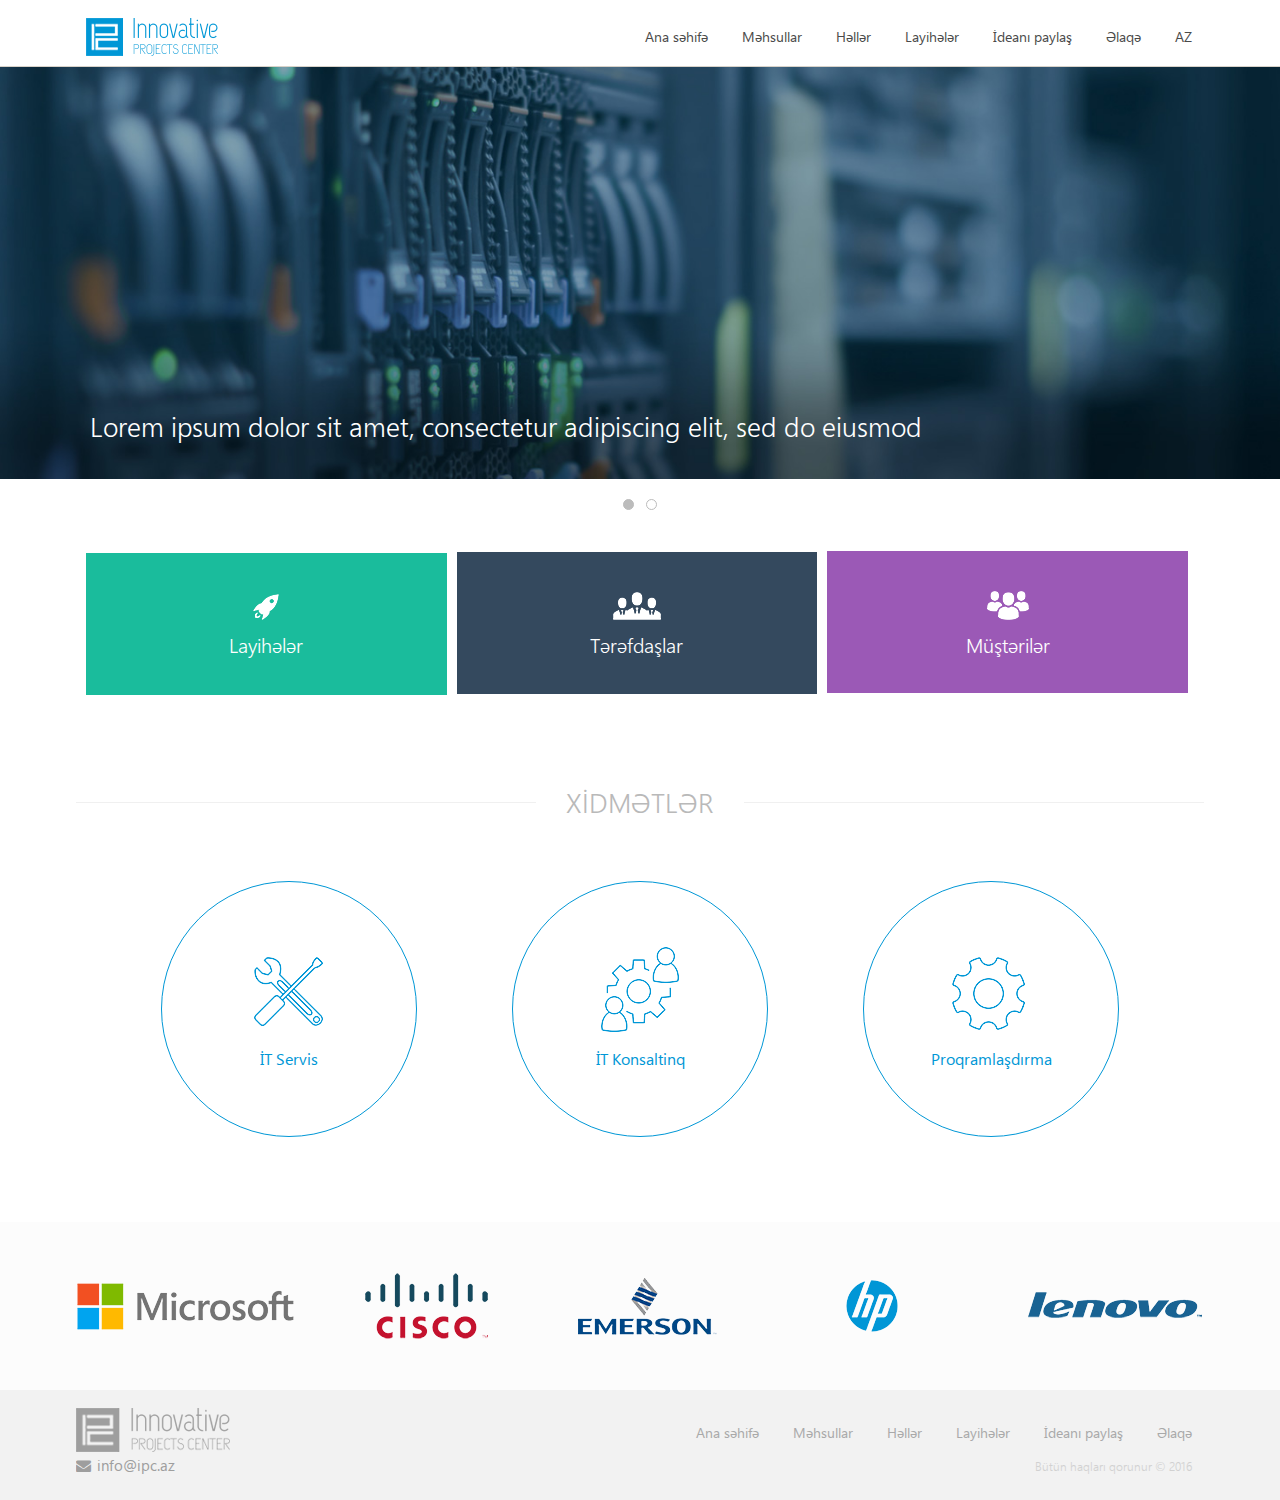
<file: index.html>
<!DOCTYPE html>
<html>
<head>
	<meta charset="utf-8">
	<meta name="viewport" content="width=device-width, initial-scale=1.0">
	<title>Ana səhifə</title>
	<link type="text/css" rel="stylesheet" href="css/fonts.css">
	<link type="text/css" rel="stylesheet" href="css/reset.css">
	<link type="text/css" rel="stylesheet" href="css/style.css">
	<link type="text/css" rel="stylesheet" href="css/responsive.css">
	<link type="text/css" rel="stylesheet" href="css/font-awesome.min.css">
	<link type="text/css" rel="stylesheet" href="css/flexslider.css">
	<link rel="shortcut icon" type="image/x-icon" href="favicon.ico">
</head>
<body>
	<header>
		<div class="center">
			<div class="header-logo">
				<a href="#"><img src="img/logo_head.png" alt=""></a>
			</div>
			<div class="fr">
				<span class="header-menu-mob">
					<button class="btn openmenu"></button>
				</span>
				<nav class="header-menu">
					<ul>
						<li class="active"><a href="#">Ana səhifə</a></li>
						<li><a href="ipc_mehsul.html">Məhsullar</a></li>
						<li><a href="#">Həllər</a></li>
						<li><a href="ipc_layihe.html">Layihələr</a></li>
						<li><a href="ipc_idea.html">İdeanı paylaş</a></li>
						<li><a href="#">Əlaqə</a></li>
						<li class="lang"><a href="#">AZ</a></li>
					</ul>
				</nav>
			</div>
		</div>
	</header>
	<section class="slider">
		<div class="flexslider">
			<ul class="slides">
				<li><img src="img/slide1.jpg" alt=""><p class="flex-caption">Lorem ipsum dolor sit amet, consectetur adipiscing elit, sed do eiusmod</p></li>
				<li><img src="img/slide2.jpg" alt=""><p class="flex-caption">Lorem ipsum dolor sit amet, consectetur adipiscing elit, sed do eiusmod</p></li>
			</ul>
		</div>
	</section>
	<section class="category">
		<div class="center">
			<ul>
				<li class="project"><a href="ipc_layihe.html"><span><img src="img/rocket.png" alt=""></span><p>Layihələr</p></a></li>
				<li class="collegue"><a href="ipc_teref.html"><span><img src="img/humans2.png" alt=""></span><p>Tərəfdaşlar</p></a></li>
				<li class="client"><a href="#"><span><img src="img/humans1.png" alt=""></span><p>Müştərilər</p></a></li>
			</ul>
		</div>
	</section>
	<section class="services">
		<div class="center">
			<div class="title">
				<h1>XİDMƏTLƏR</h1>
			</div>
			<ul class="circle-block">
				<li><a href="#"><span><i class="icons_bw one"></i></span><p>İT Servis</p></a></li>
				<li><a href="#"><span><i class="icons_bw two"></i></span><p>İT Konsaltinq</p></a></li>
				<li><a href="#"><span><i class="icons_bw three"></i></span><p>Proqramlaşdırma</p></a></li>
			</ul>
		</div>
	</section>
	<section class="partners_tf">
		<div class="center">
			<a href="ipc_teref.html"><img src="img/partners.png" alt="Partners"></a>
		</div>
	</section>
	<footer>
		<div class="center">
			<div class="footer-logo">
				<a href="#"><img src="img/logo_footer.png" alt=""></a>
			</div>
			<div class="fr">
				<nav class="footer-menu">
					<ul>
						<li class="active"><a href="#">Ana səhifə</a></li>
						<li><a href="ipc_mehsul.html">Məhsullar</a></li>
						<li><a href="#">Həllər</a></li>
						<li><a href="ipc_layihe.html">Layihələr</a></li>
						<li><a href="ipc_idea.html">İdeanı paylaş</a></li>
						<li><a href="#">Əlaqə</a></li>
					</ul>
				</nav>
			</div>
			<div class="footer-info">
				<div class="info-email"><i class="fa fa-envelope"></i>info@ipc.az</div>
				<div class="c2016">Bütün haqları qorunur © 2016</div>
			</div>
		</div>
	</footer>
	<script type="text/javascript" src="js/jquery-1.12.4.min.js"></script>
	<script type="text/javascript" src="js/jquery-migrate-1.2.1.min.js"></script>
	<script type="text/javascript" src="js/jquery.easing.1.3.js"></script>
	<script type="text/javascript" src="js/jquery.flexslider.js"></script>
	<script type="text/javascript" src="js/site.js"></script>
</body>
</html>
</file>
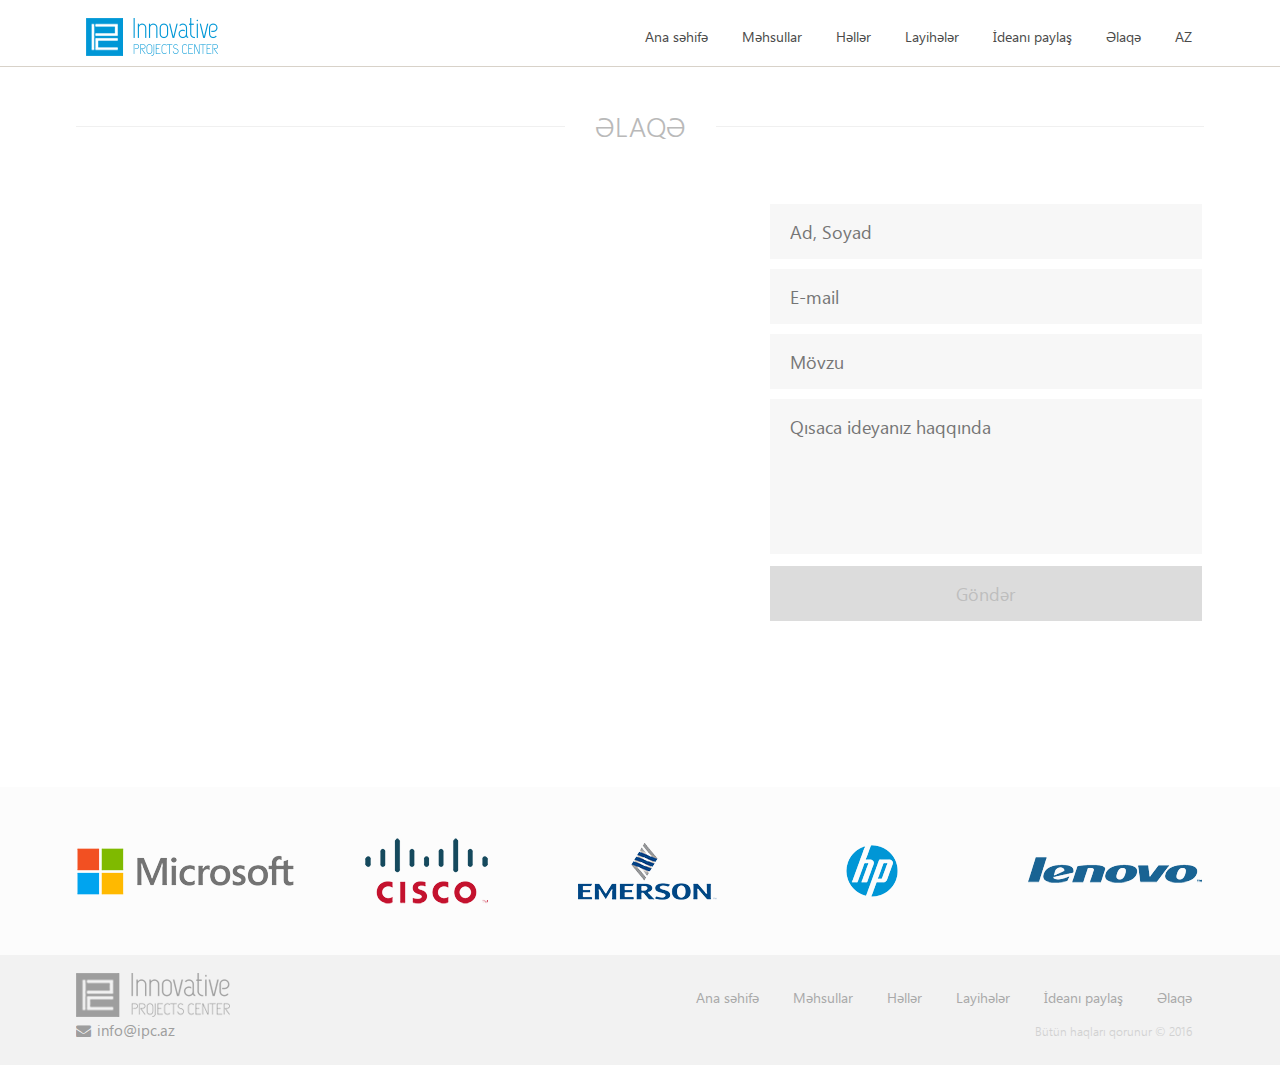
<file: ipc_idea.html>
<!DOCTYPE html>
<html>
<head>
	<meta charset="utf-8">
	<meta name="viewport" content="width=device-width, initial-scale=1.0">
	<title>İdeanı paylaş</title>
	<link type="text/css" rel="stylesheet" href="css/fonts.css">
	<link type="text/css" rel="stylesheet" href="css/reset.css">
	<link type="text/css" rel="stylesheet" href="css/style.css">
	<link type="text/css" rel="stylesheet" href="css/responsive.css">
	<link type="text/css" rel="stylesheet" href="css/font-awesome.min.css">
	<link type="text/css" rel="stylesheet" href="css/flexslider.css">
	<link rel="shortcut icon" type="image/x-icon" href="favicon.ico">
</head>
<body>
	<header>
		<div class="center">
			<div class="header-logo">
				<a href="index.html"><img src="img/logo_head.png" alt=""></a>
			</div>
			<div class="fr">
				<span class="header-menu-mob">
					<button class="btn openmenu"></button>
				</span>
				<nav class="header-menu">
					<ul>
						<li><a href="index.html">Ana səhifə</a></li>
						<li><a href="ipc_mehsul.html">Məhsullar</a></li>
						<li><a href="#">Həllər</a></li>
						<li><a href="ipc_layihe.html">Layihələr</a></li>
						<li class="active"><a href="#">İdeanı paylaş</a></li>
						<li><a href="#">Əlaqə</a></li>
						<li class="lang"><a href="#">AZ</a></li>
					</ul>
				</nav>
			</div>
		</div>
	</header>
	<section class="idea-form">
		<div class="center">
			<div class="title">
				<h1>ƏLAQƏ</h1>
			</div>
			<iframe src="https://www.google.com/maps/embed?pb=!1m18!1m12!1m3!1d2148.592580327192!2d49.825069124706204!3d40.39624917847065!2m3!1f0!2f0!3f0!3m2!1i1024!2i768!4f13.1!3m3!1m2!1s0x0%3A0x0!2zNDDCsDIzJzQ2LjciTiA0OcKwNDknMzUuNCJF!5e0!3m2!1sru!2sru!4v1465568054240" frameborder="0" style="border:0" allowfullscreen></iframe>
			<form action="action.php">
				<input type="text" name="fullname" placeholder="Ad, Soyad" required>
				<br><input type="email" name="email" placeholder="E-mail" required>
				<br><input type="text" name="theme" placeholder="Mövzu" required>
				<br><textarea name="ideacontent" id="" placeholder="Qısaca ideyanız haqqında" cols="21" rows="5" required></textarea>

				<br><input type="submit" name="enter" value="Göndər">
			</form>
		</div>
	</section>
	<section class="partners_tf">
		<div class="center">
			<a href="ipc_teref.html"><img src="img/partners.png" alt="Partners"></a>
		</div>
	</section>
	<footer>
		<div class="center">
			<div class="footer-logo">
				<a href="index.html"><img src="img/logo_footer.png" alt=""></a>
			</div>
			<div class="fr">
				<nav class="footer-menu">
					<ul>
						<li><a href="index.html">Ana səhifə</a></li>
						<li><a href="ipc_mehsul.html">Məhsullar</a></li>
						<li><a href="#">Həllər</a></li>
						<li><a href="ipc_layihe.html">Layihələr</a></li>
						<li class="active"><a href="#">İdeanı paylaş</a></li>
						<li><a href="#">Əlaqə</a></li>
					</ul>
				</nav>
			</div>
			<div class="footer-info">
				<div class="info-email"><i class="fa fa-envelope"></i>info@ipc.az</div>
				<div class="c2016">Bütün haqları qorunur © 2016</div>
			</div>
		</div>
	</footer>
	<script type="text/javascript" src="js/jquery-1.12.4.min.js"></script>
	<script type="text/javascript" src="js/jquery-migrate-1.2.1.min.js"></script>
	<script type="text/javascript" src="js/jquery.easing.1.3.js"></script>
	<script type="text/javascript" src="js/jquery.flexslider.js"></script>
	<script type="text/javascript" src="js/site.js"></script>
</body>
</html>
</file>
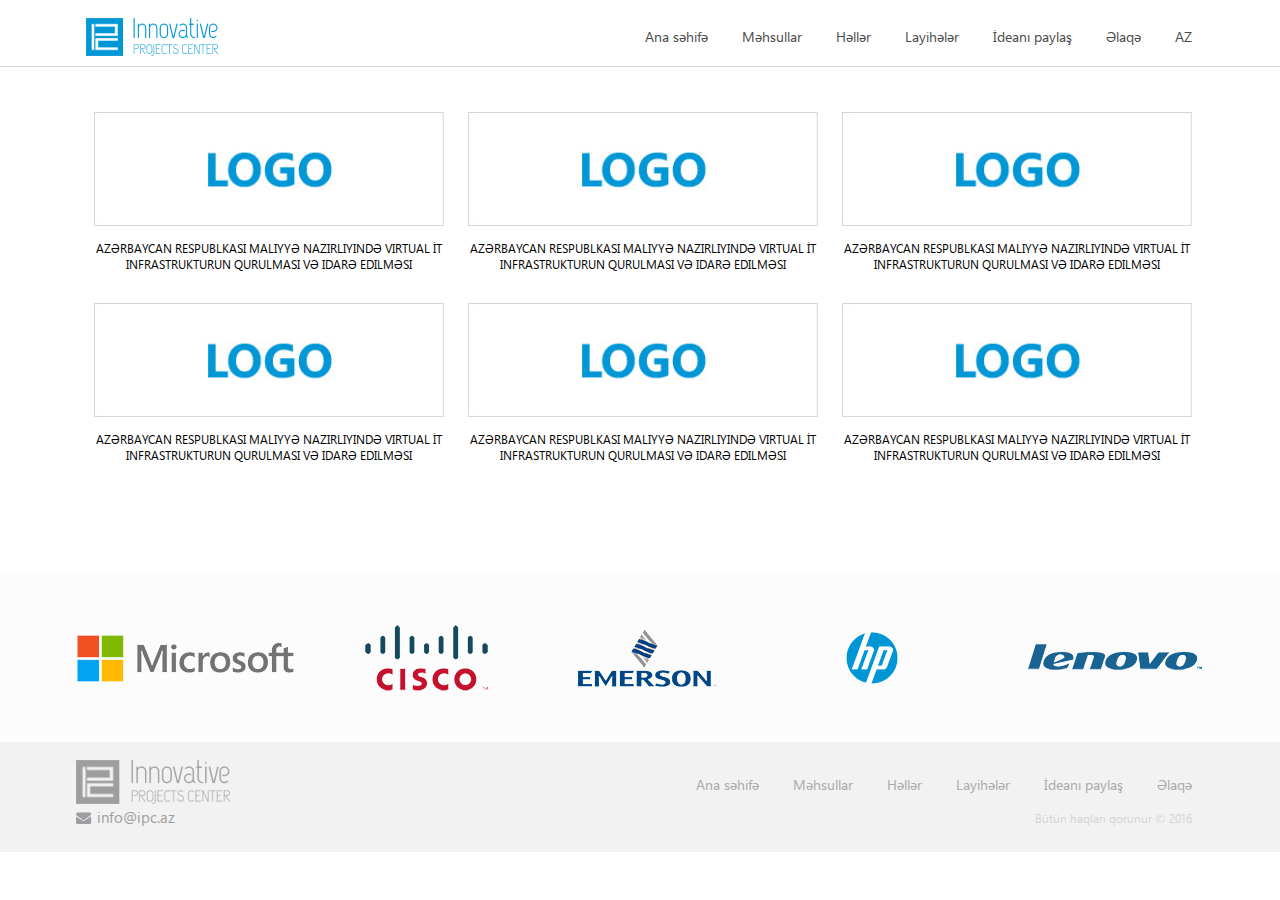
<file: ipc_layihe.html>
<!DOCTYPE html>
<html>
<head>
	<meta charset="utf-8">
	<meta name="viewport" content="width=device-width, initial-scale=1.0">
	<title>Layihələr</title>
	<link type="text/css" rel="stylesheet" href="css/fonts.css">
	<link type="text/css" rel="stylesheet" href="css/reset.css">
	<link type="text/css" rel="stylesheet" href="css/style.css">
	<link type="text/css" rel="stylesheet" href="css/responsive.css">
	<link type="text/css" rel="stylesheet" href="css/font-awesome.min.css">
	<link type="text/css" rel="stylesheet" href="css/flexslider.css">
	<link rel="shortcut icon" type="image/x-icon" href="favicon.ico">
</head>
<body>
	<header>
		<div class="center">
			<div class="header-logo">
				<a href="index.html"><img src="img/logo_head.png" alt=""></a>
			</div>
			<div class="fr">
				<span class="header-menu-mob">
					<button class="btn openmenu"></button>
				</span>
				<nav class="header-menu">
					<ul>
						<li><a href="index.html">Ana səhifə</a></li>
						<li><a href="ipc_mehsul.html">Məhsullar</a></li>
						<li><a href="#">Həllər</a></li>
						<li class="active"><a href="#">Layihələr</a></li>
						<li><a href="ipc_idea.html">İdeanı paylaş</a></li>
						<li><a href="#">Əlaqə</a></li>
						<li class="lang"><a href="#">AZ</a></li>
					</ul>
				</nav>
			</div>
		</div>
	</header>
	<section class="projects">
		<div class="center">
			<ul>
				<li>
					<figure><a href="#"><img src="img/delete/logo_bg.jpg" alt=""></a></figure>
					<h2>AZƏRBAYCAN RESPUBLKASI MALIYYƏ NAZIRLIYINDƏ VIRTUAL İT INFRASTRUKTURUN QURULMASI VƏ IDARƏ EDILMƏSI</h2>
				</li>
				<li>
					<figure><a href="#"><img src="img/delete/logo_bg.jpg" alt=""></a></figure>
					<h2>AZƏRBAYCAN RESPUBLKASI MALIYYƏ NAZIRLIYINDƏ VIRTUAL İT INFRASTRUKTURUN QURULMASI VƏ IDARƏ EDILMƏSI</h2>
				</li>
				<li>
					<figure><a href="#"><img src="img/delete/logo_bg.jpg" alt=""></a></figure>
					<h2>AZƏRBAYCAN RESPUBLKASI MALIYYƏ NAZIRLIYINDƏ VIRTUAL İT INFRASTRUKTURUN QURULMASI VƏ IDARƏ EDILMƏSI</h2>
				</li>
				<li>
					<figure><a href="#"><img src="img/delete/logo_bg.jpg" alt=""></a></figure>
					<h2>AZƏRBAYCAN RESPUBLKASI MALIYYƏ NAZIRLIYINDƏ VIRTUAL İT INFRASTRUKTURUN QURULMASI VƏ IDARƏ EDILMƏSI</h2>
				</li>
				<li>
					<figure><a href="#"><img src="img/delete/logo_bg.jpg" alt=""></a></figure>
					<h2>AZƏRBAYCAN RESPUBLKASI MALIYYƏ NAZIRLIYINDƏ VIRTUAL İT INFRASTRUKTURUN QURULMASI VƏ IDARƏ EDILMƏSI</h2>
				</li>
				<li>
					<figure><a href="#"><img src="img/delete/logo_bg.jpg" alt=""></a></figure>
					<h2>AZƏRBAYCAN RESPUBLKASI MALIYYƏ NAZIRLIYINDƏ VIRTUAL İT INFRASTRUKTURUN QURULMASI VƏ IDARƏ EDILMƏSI</h2>
				</li>
			</ul>
		</div>
	</section>
	<section class="partners_tf">
		<div class="center">
			<a href="ipc_teref.html"><img src="img/partners.png" alt="Partners"></a>
		</div>
	</section>
	<footer>
		<div class="center">
			<div class="footer-logo">
				<a href="index.html"><img src="img/logo_footer.png" alt=""></a>
			</div>
			<div class="fr">
				<nav class="footer-menu">
					<ul>
						<li><a href="index.html">Ana səhifə</a></li>
						<li><a href="ipc_mehsul.html">Məhsullar</a></li>
						<li><a href="#">Həllər</a></li>
						<li class="active"><a href="#">Layihələr</a></li>
						<li><a href="ipc_idea.html">İdeanı paylaş</a></li>
						<li><a href="#">Əlaqə</a></li>
					</ul>
				</nav>
			</div>
			<div class="footer-info">
				<div class="info-email"><i class="fa fa-envelope"></i>info@ipc.az</div>
				<div class="c2016">Bütün haqları qorunur © 2016</div>
			</div>
		</div>
	</footer>
	<script type="text/javascript" src="js/jquery-1.12.4.min.js"></script>
	<script type="text/javascript" src="js/jquery-migrate-1.2.1.min.js"></script>
	<script type="text/javascript" src="js/jquery.easing.1.3.js"></script>
	<script type="text/javascript" src="js/jquery.flexslider.js"></script>
	<script type="text/javascript" src="js/site.js"></script>
</body>
</html>
</file>
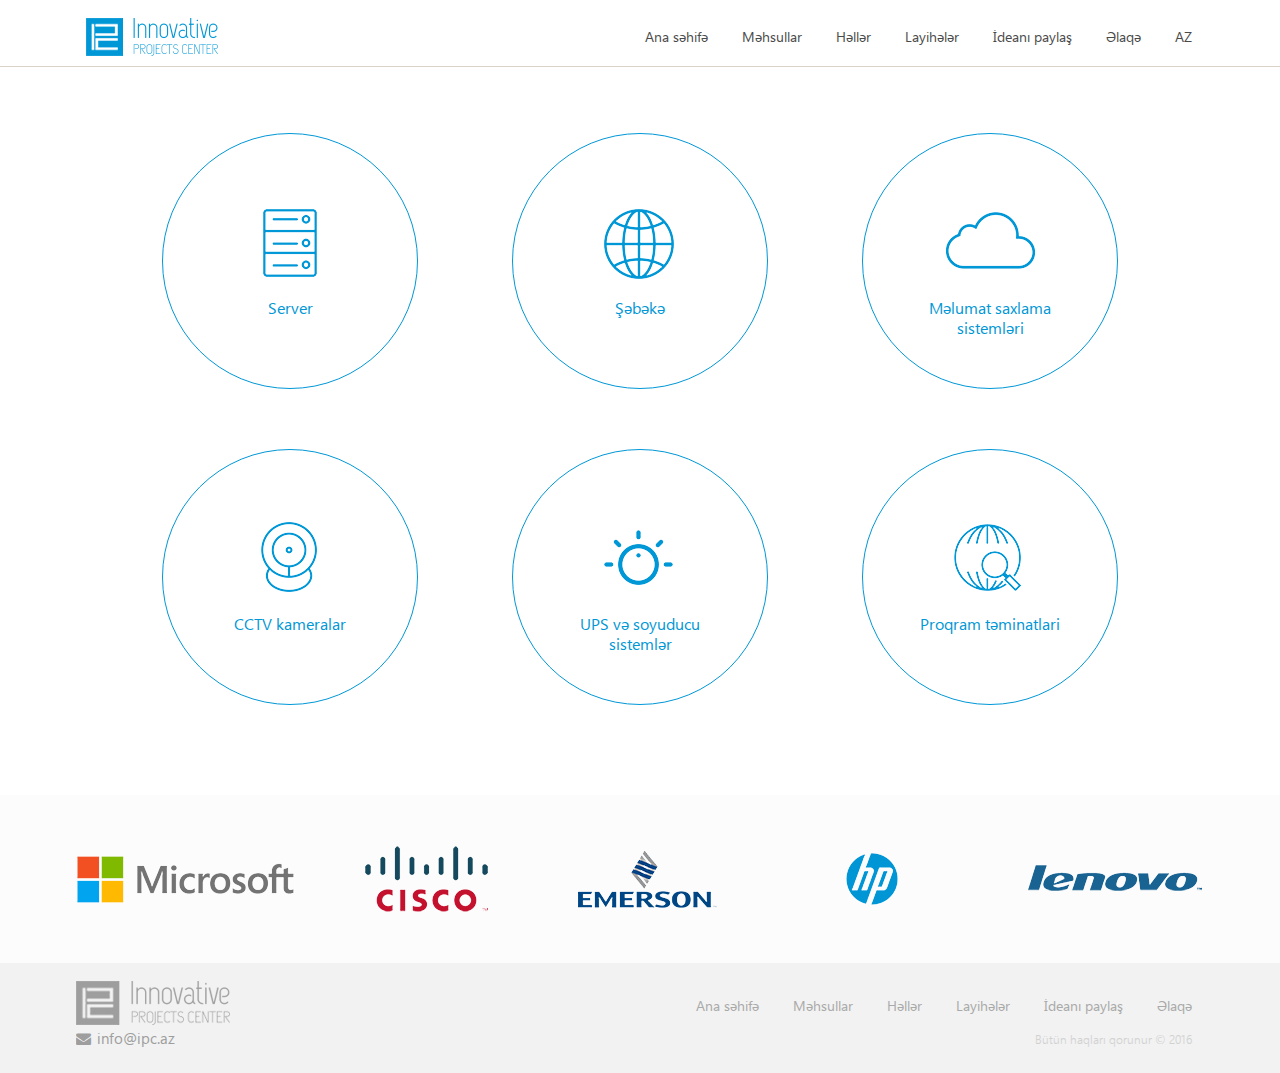
<file: ipc_mehsul.html>
<!DOCTYPE html>
<html>
<head>
	<meta charset="utf-8">
	<meta name="viewport" content="width=device-width, initial-scale=1.0">
	<title>Məhsullar</title>
	<link type="text/css" rel="stylesheet" href="css/fonts.css">
	<link type="text/css" rel="stylesheet" href="css/reset.css">
	<link type="text/css" rel="stylesheet" href="css/style.css">
	<link type="text/css" rel="stylesheet" href="css/responsive.css">
	<link type="text/css" rel="stylesheet" href="css/font-awesome.min.css">
	<link type="text/css" rel="stylesheet" href="css/flexslider.css">
	<link rel="shortcut icon" type="image/x-icon" href="favicon.ico">
</head>
<body>
	<header>
		<div class="center">
			<div class="header-logo">
				<a href="index.html"><img src="img/logo_head.png" alt=""></a>
			</div>
			<div class="fr">
				<span class="header-menu-mob">
					<button class="btn openmenu"></button>
				</span>
				<nav class="header-menu">
					<ul>
						<li><a href="index.html">Ana səhifə</a></li>
						<li class="active"><a href="#">Məhsullar</a></li>
						<li><a href="#">Həllər</a></li>
						<li><a href="ipc_layihe.html">Layihələr</a></li>
						<li><a href="ipc_idea.html">İdeanı paylaş</a></li>
						<li><a href="#">Əlaqə</a></li>
						<li class="lang"><a href="#">AZ</a></li>
					</ul>
				</nav>
			</div>
		</div>
	</header>
	<section class="products">
		<div class="center">
			<ul class="circle-block">
				<li><a href="ipc_server.html"><span><i class="icons_bw four"></i></span><p>Server</p></a></li>
				<li><a href="#"><span><i class="icons_bw five"></i></span><p>Şəbəkə</p></a></li>
				<li><a href="#"><span><i class="icons_bw six"></i></span><p>Məlumat saxlama <br>sistemləri</p></a></li>
				<li><a href="#"><span><i class="icons_bw seven"></i></span><p>CCTV kameralar</p></a></li>
				<li><a href="#"><span><i class="icons_bw eight"></i></span><p>UPS və soyuducu <br>sistemlər</p></a></li>
				<li><a href="#"><span><i class="icons_bw nine"></i></span><p>Proqram təminatlari</p></a></li>
			</ul>
		</div>
	</section>
	<section class="partners_tf">
		<div class="center">
			<a href="ipc_teref.html"><img src="img/partners.png" alt="Partners"></a>
		</div>
	</section>
	<footer>
		<div class="center">
			<div class="footer-logo">
				<a href="index.html"><img src="img/logo_footer.png" alt=""></a>
			</div>
			<div class="fr">
				<nav class="footer-menu">
					<ul>
						<li><a href="index.html">Ana səhifə</a></li>
						<li class="active"><a href="#">Məhsullar</a></li>
						<li><a href="#">Həllər</a></li>
						<li><a href="ipc_layihe.html">Layihələr</a></li>
						<li><a href="ipc_idea.html">İdeanı paylaş</a></li>
						<li><a href="#">Əlaqə</a></li>
					</ul>
				</nav>
			</div>
			<div class="footer-info">
				<div class="info-email"><i class="fa fa-envelope"></i>info@ipc.az</div>
				<div class="c2016">Bütün haqları qorunur © 2016</div>
			</div>
		</div>
	</footer>
	<script type="text/javascript" src="js/jquery-1.12.4.min.js"></script>
	<script type="text/javascript" src="js/jquery-migrate-1.2.1.min.js"></script>
	<script type="text/javascript" src="js/jquery.easing.1.3.js"></script>
	<script type="text/javascript" src="js/jquery.flexslider.js"></script>
	<script type="text/javascript" src="js/site.js"></script>
</body>
</html>
</file>
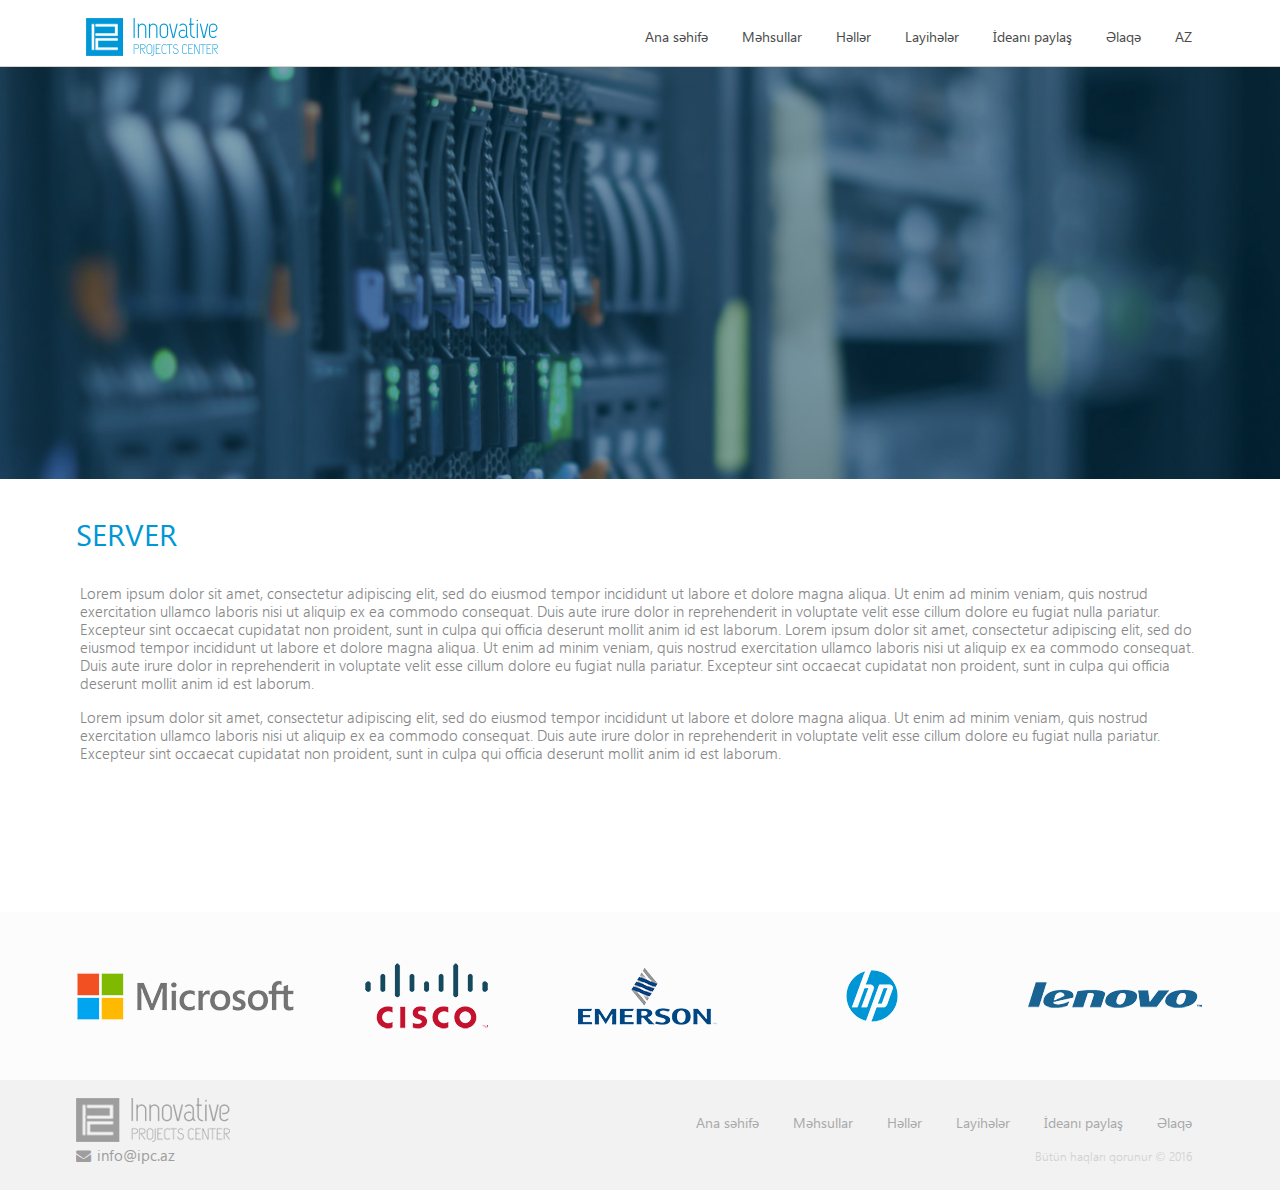
<file: ipc_server.html>
<!DOCTYPE html>
<html>
<head>
	<meta charset="utf-8">
	<meta name="viewport" content="width=device-width, initial-scale=1.0">
	<title>Server</title>
	<link type="text/css" rel="stylesheet" href="css/fonts.css">
	<link type="text/css" rel="stylesheet" href="css/reset.css">
	<link type="text/css" rel="stylesheet" href="css/style.css">
	<link type="text/css" rel="stylesheet" href="css/responsive.css">
	<link type="text/css" rel="stylesheet" href="css/font-awesome.min.css">
	<link type="text/css" rel="stylesheet" href="css/flexslider.css">
	<link rel="shortcut icon" type="image/x-icon" href="favicon.ico">
</head>
<body>
	<header>
		<div class="center">
			<div class="header-logo">
				<a href="index.html"><img src="img/logo_head.png" alt=""></a>
			</div>
			<div class="fr">
				<span class="header-menu-mob">
					<button class="btn openmenu"></button>
				</span>
				<nav class="header-menu">
					<ul>
						<li><a href="index.html">Ana səhifə</a></li>
						<li><a href="ipc_mehsul.html">Məhsullar</a></li>
						<li><a href="#">Həllər</a></li>
						<li><a href="ipc_layihe.html">Layihələr</a></li>
						<li><a href="ipc_idea.html">İdeanı paylaş</a></li>
						<li><a href="#">Əlaqə</a></li>
						<li class="lang"><a href="#">AZ</a></li>
					</ul>
				</nav>
			</div>
		</div>
	</header>
	<section class="wallpaper">
		<img src="img/wp1.jpg" alt="Wallpaper">
	</section>
	<section class="server">
		<div class="center">
			<h1>Server</h1>
			<p>
				Lorem ipsum dolor sit amet, consectetur adipiscing elit, sed do eiusmod tempor incididunt ut labore et dolore magna aliqua. Ut enim ad minim veniam, quis nostrud exercitation ullamco laboris nisi ut aliquip ex ea commodo consequat. Duis aute irure dolor in reprehenderit in voluptate velit esse cillum dolore eu fugiat nulla pariatur. Excepteur sint occaecat cupidatat non proident, sunt in culpa qui officia deserunt mollit anim id est laborum. Lorem ipsum dolor sit amet, consectetur adipiscing elit, sed do eiusmod tempor incididunt ut labore et dolore magna aliqua. Ut enim ad minim veniam, quis nostrud exercitation ullamco laboris nisi ut aliquip ex ea commodo consequat. Duis aute irure dolor in reprehenderit in voluptate velit esse cillum dolore eu fugiat nulla pariatur. Excepteur sint occaecat cupidatat non proident, sunt in culpa qui officia deserunt mollit anim id est laborum.
				</p>
				<br>
				<p>
				Lorem ipsum dolor sit amet, consectetur adipiscing elit, sed do eiusmod tempor incididunt ut labore et dolore magna aliqua. Ut enim ad minim veniam, quis nostrud exercitation ullamco laboris nisi ut aliquip ex ea commodo consequat. Duis aute irure dolor in reprehenderit in voluptate velit esse cillum dolore eu fugiat nulla pariatur. Excepteur sint occaecat cupidatat non proident, sunt in culpa qui officia deserunt mollit anim id est laborum.
			</p>
		</div>
	</section>
	<section class="partners_tf">
		<div class="center">
			<a href="ipc_teref.html"><img src="img/partners.png" alt="Partners"></a>
		</div>
	</section>
	<footer>
		<div class="center">
			<div class="footer-logo">
				<a href="index.html"><img src="img/logo_footer.png" alt=""></a>
			</div>
			<div class="fr">
				<nav class="footer-menu">
					<ul>
						<li><a href="index.html">Ana səhifə</a></li>
						<li><a href="ipc_mehsul.html">Məhsullar</a></li>
						<li><a href="#">Həllər</a></li>
						<li><a href="ipc_layihe.html">Layihələr</a></li>
						<li><a href="ipc_idea.html">İdeanı paylaş</a></li>
						<li><a href="#">Əlaqə</a></li>
					</ul>
				</nav>
			</div>
			<div class="footer-info">
				<div class="info-email"><i class="fa fa-envelope"></i>info@ipc.az</div>
				<div class="c2016">Bütün haqları qorunur © 2016</div>
			</div>
		</div>
	</footer>
	<script type="text/javascript" src="js/jquery-1.12.4.min.js"></script>
	<script type="text/javascript" src="js/jquery-migrate-1.2.1.min.js"></script>
	<script type="text/javascript" src="js/jquery.easing.1.3.js"></script>
	<script type="text/javascript" src="js/jquery.flexslider.js"></script>
	<script type="text/javascript" src="js/site.js"></script>
</body>
</html>
</file>
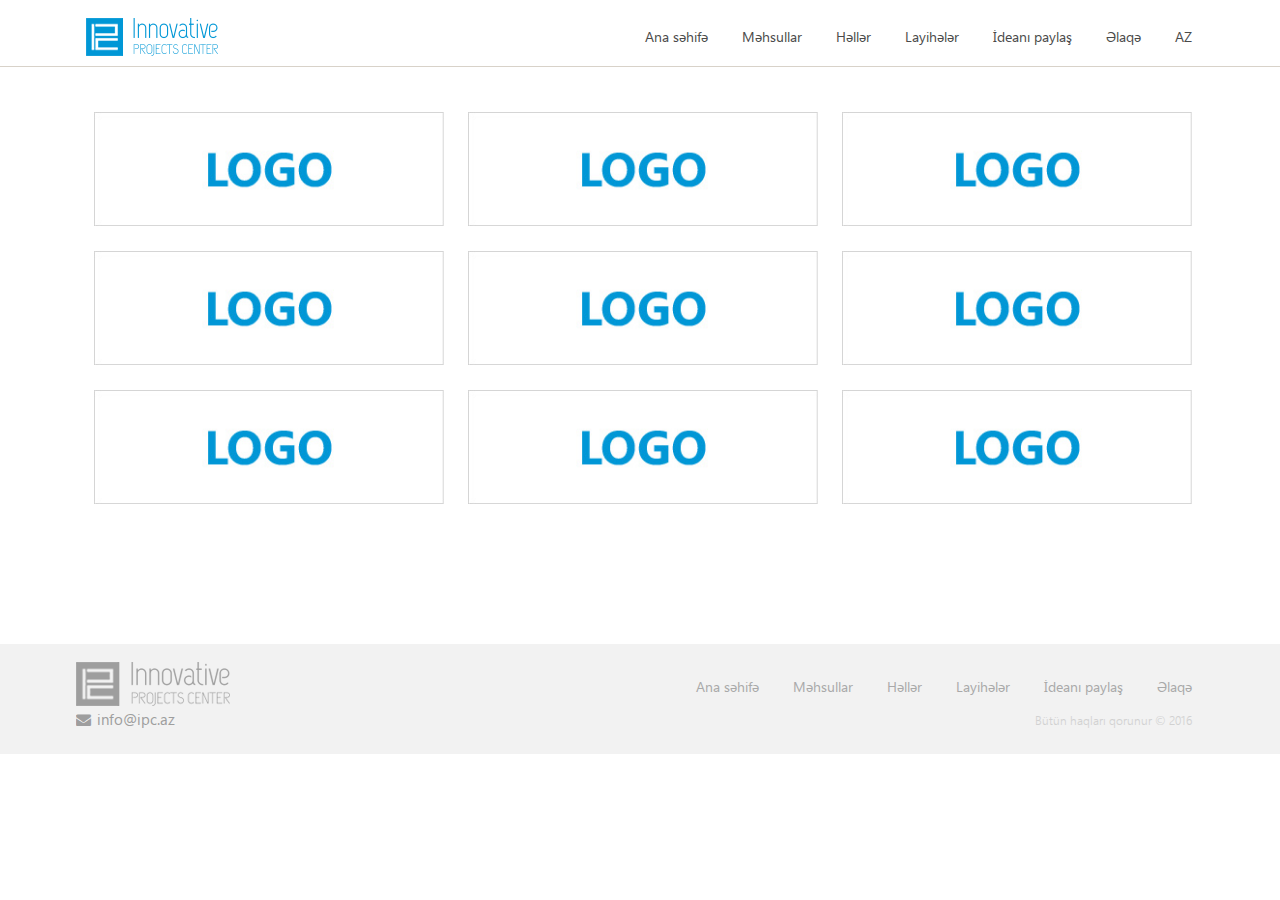
<file: ipc_teref.html>
<!DOCTYPE html>
<html>
<head>
	<meta charset="utf-8">
	<meta name="viewport" content="width=device-width, initial-scale=1.0">
	<title>Tərəfdaslar</title>
	<link type="text/css" rel="stylesheet" href="css/fonts.css">
	<link type="text/css" rel="stylesheet" href="css/reset.css">
	<link type="text/css" rel="stylesheet" href="css/style.css">
	<link type="text/css" rel="stylesheet" href="css/responsive.css">
	<link type="text/css" rel="stylesheet" href="css/font-awesome.min.css">
	<link type="text/css" rel="stylesheet" href="css/flexslider.css">
	<link rel="shortcut icon" type="image/x-icon" href="favicon.ico">
</head>
<body>
	<header>
		<div class="center">
			<div class="header-logo">
				<a href="index.html"><img src="img/logo_head.png" alt=""></a>
			</div>
			<div class="fr">
				<span class="header-menu-mob">
					<button class="btn openmenu"></button>
				</span>
				<nav class="header-menu">
					<ul>
						<li><a href="index.html">Ana səhifə</a></li>
						<li><a href="ipc_mehsul.html">Məhsullar</a></li>
						<li><a href="#">Həllər</a></li>
						<li><a href="ipc_layihe.html">Layihələr</a></li>
						<li><a href="ipc_idea.html">İdeanı paylaş</a></li>
						<li><a href="#">Əlaqə</a></li>
						<li class="lang"><a href="#">AZ</a></li>
					</ul>
				</nav>
			</div>
		</div>
	</header>
	<section class="partners">
		<div class="center">
			<ul>
				<li>
					<figure><a href="#"><img src="img/delete/logo_bg.jpg" alt=""></a></figure>
				</li>
				<li>
					<figure><a href="#"><img src="img/delete/logo_bg.jpg" alt=""></a></figure>
				</li>
				<li>
					<figure><a href="#"><img src="img/delete/logo_bg.jpg" alt=""></a></figure>
				</li>
				<li>
					<figure><a href="#"><img src="img/delete/logo_bg.jpg" alt=""></a></figure>
				</li>
				<li>
					<figure><a href="#"><img src="img/delete/logo_bg.jpg" alt=""></a></figure>
				</li>
				<li>
					<figure><a href="#"><img src="img/delete/logo_bg.jpg" alt=""></a></figure>
				</li>
				<li>
					<figure><a href="#"><img src="img/delete/logo_bg.jpg" alt=""></a></figure>
				</li>
				<li>
					<figure><a href="#"><img src="img/delete/logo_bg.jpg" alt=""></a></figure>
				</li>
				<li>
					<figure><a href="#"><img src="img/delete/logo_bg.jpg" alt=""></a></figure>
				</li>
			</ul>
		</div>
	</section>
	<footer>
		<div class="center">
			<div class="footer-logo">
				<a href="index.html"><img src="img/logo_footer.png" alt=""></a>
			</div>
			<div class="fr">
				<nav class="footer-menu">
					<ul>
						<li><a href="index.html">Ana səhifə</a></li>
						<li><a href="ipc_mehsul.html">Məhsullar</a></li>
						<li><a href="#">Həllər</a></li>
						<li><a href="ipc_layihe.html">Layihələr</a></li>
						<li><a href="ipc_idea.html">İdeanı paylaş</a></li>
						<li><a href="#">Əlaqə</a></li>
					</ul>
				</nav>
			</div>
			<div class="footer-info">
				<div class="info-email"><i class="fa fa-envelope"></i>info@ipc.az</div>
				<div class="c2016">Bütün haqları qorunur © 2016</div>
			</div>
		</div>
	</footer>
	<script type="text/javascript" src="js/jquery-1.12.4.min.js"></script>
	<script type="text/javascript" src="js/jquery-migrate-1.2.1.min.js"></script>
	<script type="text/javascript" src="js/jquery.easing.1.3.js"></script>
	<script type="text/javascript" src="js/jquery.flexslider.js"></script>
	<script type="text/javascript" src="js/site.js"></script>
</body>
</html>
</file>
<file: css/fonts.css>
/* font-family: "SegoeUIRegular"; */
@font-face {
	font-family: "SegoeUIRegular";
	src: url("../fonts/segoeui.ttf");
}
@font-face {
	font-family: "SegoeUIBold";
	src: url("../fonts/segoeuib.ttf");
}
@font-face {
	font-family: "SegoeUILight";
	src: url("../fonts/segoeuil.ttf");
}
</file>
<file: css/style.css>
body {
	font-family: "SegoeUIRegular";
}
header {
	float: left;
	position: relative;
	width: 100%;
	height: 67px;
	z-index: 999;
	border-bottom: 1px solid #d8d2c9;
	background: #fff;
}
.header-logo {
	float: left;
	margin-left: 10px;
	margin-top: 18px;
}
.header-menu {
	display: block;
	font-size: 14px;
	float: right;
	margin-top: 30px;
}
.header-menu li {
	float: left;
	margin-left: 22px;
	margin-right: 12px;
	padding-bottom: 22px;
}
.header-menu ul li a {
	float: left;
	color: #4a4a4a;
	border-bottom: 1px solid transparent;
	transition: border-bottom 0.3s ease;
	-moz-transition: border-bottom 0.3s ease;
	-webkit-transition: border-bottom 0.3s ease;

}
.header-menu  ul  li  a:hover {
	border-bottom: 1px solid #777777;
}
 .header-menu-mob {
	display: none;
	float: right;
	height: 67px;
	width: 52px;
}
.header-menu-mob .btn {
	display: inline-block;
	border: none;
	background-color: transparent;
	margin-top: 20px;
}
 .header-menu-mob .btn {
	width: 40px;
	height: 31px;
	background: url(../img/menu_icons.png) no-repeat;
	transition: none;
}
.header-menu-mob .btn.openmenu {
	background-position: 0 0;
}
.header-menu-mob .btn.closemenu {
	background-position: 0 -31px;
}
/**************** FlexSlider *********************/
.slider {
	overflow: hidden;
	position: relative;
	margin: 0 auto;
}
.slider .flexslider {
	margin-bottom: 40px;
}
.flexslider .flex-caption {
	font-family: "SegoeUILight";
	color: #ffffff;
	font-size: 27px;
	text-align: center;
	bottom: 40px;
	left: 90px;
	padding-right: 50px;
	display: block;
	position: absolute;
}
.flexslider .flex-control-nav {
	position: relative;
	bottom: -20px;
}
.flex-control-paging li a {
	-webkit-box-shadow: none!important;
	box-shadow: none!important;
	background-color: #fff!important;
	border: 1px solid #bcbcbc;
}
.flex-control-paging li a.flex-active {
	background-color: #bcbcbc!important;
}
.flex-direction-nav li a.flex-prev {
	left: 0;
	cursor:url(../img/arrow-left.png), auto;
}
.flex-direction-nav li a.flex-next {
	right: 0;
	cursor:url(../img/arrow-right.png), auto;
}
.flex-direction-nav li a {
	display: block;
	width: 50%;
	height: 100%;
	position: absolute;
	top: 0;
	text-indent: -99999px;
}
.flex-direction-nav {
	position: absolute;
	top: -20px; 
	width: 100%; 
	height: 100%;
}
/**************** Category *********************/
.category {
	position: relative;
	text-align: center;
	margin-top: 15px;
}
.category ul{
	list-style: none;
}
.category li {
	display: inline-block;
	margin-right: 6px;
	margin-bottom: 8px;
	max-width: 366px;
	min-width: 183px;
	width: 32%;
	height: 142px;
}
.category li a {
	font-family: "SegoeUILight";
	font-size: 20px;
	color: #fff;
	text-decoration: none;
	display: block;
	width: 100%;
	height: 100%;
}
.category li a span {
	display: block;
	position: relative;
	top: 28%;
}
.category li a p {
	display: block;
	margin-top: 14px;
	width: 100%;
	position: relative;
	top: 28%;
}
.category .project {
	background-color: #1abc9c;
}
.category .project:hover {
	background-color: #1ed6b1;
}
.category .project:active {
	background-color: #17a387;
}
.category .collegue {
	background-color: #34495e;
}
.category .collegue:hover {
	background-color: #425d78;
}
.category .collegue:active {
	background-color: #263545;
}
.category .client {
	background-color: #9b59b6;
}
.category .client:hover {
	background-color: #b165cf;
}
.category .client:active {
	background-color: #854c9c;
}
/**************** Services *********************/
.services {
	margin: 85px 0;
	overflow: hidden;
}
.services .title {
	position: relative;
	z-index: 50;
	text-align: center;
	width: 100%;
}
.services .title h1 {
	display: inline-block;
	font-family: "SegoeUILight";
	font-size: 27px;
	font-weight: normal;
	color: #b9b9b9;
	background-color: #fff;
	padding: 0 30px;
}
.services .title::after{
	content: "";
	display: block;
	width: 100%;
	height: 1px;
	background-color: #f0f0f0;
	position: absolute;
	top: 14px;
	left: 0;
	z-index: -50;
}
.services .circle-block {
	float: left;
	width: 100%;
	margin-top: 66px;
	text-align: center;
	padding: 0 5px;
}
.services .circle-block li {
	display: inline-block;
	position: relative;
	margin-right: 91px;
	vertical-align: top;
}
.services .circle-block li:last-child {
	margin-right: 0;
}
.services .circle-block li a {
	display: block;
	position: relative;
	width: 100%;
	border-radius: 50%;
	color: #0097d6;
	-webkit-border-radius: 50%;
	-moz-border-radius: 50%;
}
.services .circle-block li a:hover {
	background-color: #0097d6;
	color: #fff;
}
.services .circle-block li span {
	display: block;
	width: 256px;
	height: 256px;
	text-align: center;
	line-height: 258px;
	border: 1px solid #0097d6;
	border-radius: 50%;
	-webkit-border-radius: 50%;
	-moz-border-radius: 50%;
}
.services .circle-block li p {
	width: 100%;
	text-align: center;
	position: absolute;
	top: 170px;
}
.services .circle-block li span i.icons_bw {
	width: 88px;
	height: 85px;
	text-align: center;
	display: inline-block;
	overflow: hidden;
	background: url(../img/sprite_bw.png) no-repeat;
	margin-top: 65px;
}
.services .circle-block li i.icons_bw.one {
	background-position: 4px 5px;
}
.services .circle-block li a:hover i.icons_bw.one {
	background-position: 4px -74px;
}
.services .circle-block li i.icons_bw.two {
	background-position: 0 -163px;
}
.services .circle-block li a:hover i.icons_bw.two {
	background-position: 0 -258px;
}
.services .circle-block li i.icons_bw.three {
	background-position: 0 -343px;
}
.services .circle-block li a:hover i.icons_bw.three {
	background-position: 0 -426px;
}
/********************* Partners  *************************/
.partners_tf {
	position: relative;
	text-align: center;
	width: 100%;
	background-color: #fcfcfc;
}
.partners_tf img {
	width: 100%;
	position: relative;
}
/******************* Footer ****************************/
footer {
	position: relative;
	width: 100%;
	height: 110px;
	background-color: #f2f2f2;
}
.footer-logo {
	float: left;
	margin-top: 18px;
}
.footer-menu {
	display: block;
	font-size: 14px;
	float: right;
	margin-top: 36px;
}
.footer-menu > ul > li {
	float: left;
	margin-left: 22px;
	margin-right: 12px;
	padding-bottom: 12px;
}
.footer-menu > ul > li > a {
	float: left;
	color: #a9a9a9;
	transition: color 0.3s ease;
	-moz-transition: color 0.3s ease;
	-webkit-transition: color 0.3s ease;
}
.footer-menu > ul > li > a:hover {
	color: #8a8a8a;
}
.footer-info {
	display: inline-block;
	width: 100%;
	margin-top: 6px;
}
.footer-info .info-email {
	font-family: "SegoeUIRegular";
	display: block;
	float: left;
	font-size: 15px;
	color: #9e9e9e;
}
.footer-info .info-email i {
	margin-right: 6px;
}
.footer-info .c2016 {
	float: right;
	font-family: "SegoeUILight";
	font-size: 12px;
	color: #d1d1d1;
	margin-right: 12px;
	line-height: 17px;
}
/**************** Wallpaper ********************/
.wallpaper {
	margin: 0 auto;
	padding-top: 67px;
	width: 100%;
	max-height: 542px;
}
.wallpaper img {
	width: 100%;
}
/************************ Server **************************/
.server {
	position: relative;
	margin: 40px 0 150px;
}
.server h1 {
	font-size: 30px;
	font-weight: normal;
	color: #0097d6;
	text-transform: uppercase;
	margin-bottom: 35px;
}
.server p {
	font-family: "SegoeUILight";
	font-size: 15px;
	color: #888888;
	padding-left: 4px;
	line-height: 18px;
}
/******************* Projects ***********************/
.projects {
	position: relative;
	padding-top: 112px;
	text-align: center;
	margin-bottom: 80px;
}
.projects ul {
	list-style: none;
	padding-left: 5px;
}
.projects li {
	display: inline-block;
	width: 350px;
	margin: 0 10px 30px;
}
.projects li img{
	width: 100%;
	height: 100%;
}
.projects li h2 {
	text-align: center;
	font-size: 12px;
	font-weight: normal;
	margin-top: 15px;
	line-height: 16px;
}
/******************** Partners *************************/
.partners {
	position: relative;
	padding-top: 112px;
	text-align: center;
	margin-bottom: 115px;
}
.partners ul {
	list-style: none;
	padding-left: 5px;
}
.partners li {
	display: inline-block;
	width: 350px;
	margin: 0 10px 25px;
}
.partners li img{
	width: 100%;
	height: 100%;
}
/********************* Products *************************/
.products {
	position: relative;
	padding-top: 67px;
	text-align: center;
	margin-bottom: 30px;
}
.products .circle-block {
	width: 100%;
	margin-top: 66px;
	text-align: center;
	padding: 0 5px;
}
.products .circle-block li {
	display: inline-block;
	position: relative;
	margin-right: 45px;
	margin-left: 45px;
	margin-bottom: 60px;
	vertical-align: top;
}
.products .circle-block li:last-child {

}
.products .circle-block li a {
	display: block;
	position: relative;
	width: 100%;
	border-radius: 50%;
	color: #0097d6;
	-webkit-border-radius: 50%;
	-moz-border-radius: 50%;
}
.products .circle-block li a:hover {
	background-color: #0097d6;
	color: #fff;
}
.products .circle-block li span {
	display: block;
	width: 256px;
	height: 256px;
	text-align: center;
	line-height: 258px;
	border: 1px solid #0097d6;
	border-radius: 50%;
	-webkit-border-radius: 50%;
	-moz-border-radius: 50%;
}
.products .circle-block li p {
	width: 100%;
	text-align: center;
	position: absolute;
	top: 165px;
	line-height: 20px;
}
.products .circle-block li span i.icons_bw {
	width: 90px;
	height: 85px;
	text-align: center;
	display: inline-block;
	overflow: hidden;
	background: url(../img/sprite_bw.png) no-repeat;
	margin-top: 65px;
}
.products .circle-block li i.icons_bw.four {
	background-position: 13px -509px;
}
.products .circle-block li a:hover i.icons_bw.four {
	background-position: 13px -587px;
}
.products .circle-block li i.icons_bw.five {
	background-position: 4px -665px;
}
.products .circle-block li a:hover i.icons_bw.five {
	background-position: 4px -745px;
}
.products .circle-block li i.icons_bw.six {
	height: 67px;
	background-position: -4px -825px;
}
.products .circle-block li a:hover i.icons_bw.six {
	background-position: -4px -892px;
}
.products .circle-block li i.icons_bw.seven {
	background-position: 11px -962px;
}
.products .circle-block li a:hover i.icons_bw.seven {
	background-position: 11px -1042px;
}
.products .circle-block li i.icons_bw.eight {
	height: 65px;
	background-position: 4px -1119px;
}
.products .circle-block li a:hover i.icons_bw.eight {
	background-position: 4px -1184px;
}
.products .circle-block li i.icons_bw.nine {
	background-position: 4px -1250px;
}
.products .circle-block li a:hover i.icons_bw.nine {
	background-position: 4px -1327px;
}
/****************** Idea-Form **********************/
.idea-form	{
	position: relative;
	padding-top: 112px;
	margin-bottom: 125px;
	text-align: center;
	width: 100%;
}
.idea-form .title {
	position: relative;
	z-index: 50;
	margin-bottom: 65px;
	text-align: center;
	width: 100%;
}
.idea-form .title h1 {
	display: inline-block;
	font-family: "SegoeUILight";
	font-size: 27px;
	font-weight: normal;
	color: #b9b9b9;
	background-color: #fff;
	padding: 0 30px;
}
.idea-form .title::after{
	content: "";
	display: block;
	width: 100%;
	height: 1px;
	background-color: #f0f0f0;
	position: absolute;
	top: 14px;
	left: 0;
	z-index: -50;
}
.idea-form iframe {
	width: 671px;
	height: 418px;
	margin-right: 20px;
	margin-bottom: 40px;
	display: inline-block;
	float: left;
}
.idea-form form {
	margin: 0;
	padding: 0;
	display: inline-block;
}
.idea-form form input,
.idea-form form textarea {
	font-family: "SegoeUIRegular";
	width: 432px;
	margin-bottom: 10px;
	font-size: 18px;
	font-weight: normal;
	padding: 0 20px;
	border: 0;
	background-color: #f7f7f7;
}
.idea-form form input {
	height: 55px;
}
.idea-form form textarea {
	padding: 15px 20px;
	height: 155px;
}
.idea-form form input[name="enter"] {
	background-color: #dcdcdc;
	color: #bebebe;
	margin: 0;
}
.idea-form form input[name="enter"]:hover {
	background-color: #00b2ff;
	color: #fff;
	transition: all 0.5s ease;
	-moz-transition: all 0.5s ease;
	-webkit-transition: all 0.5s ease;
}
</file>
<file: css/responsive.css>
@media only screen and (max-width: 360px) {
	.projects ul,
	.partners ul {
		padding: 0;
	}
	.projects li,
	.partners li {
		margin: 0 0 25px 0;
		width: 310px;
	}
}
@media only screen and (max-width: 470px) {
	.idea-form form {
	width: 96%;
}
.idea-form form input,
.idea-form form textarea {
	width: 100%;
}
}
@media only screen and (max-width: 690px) {
	.category li {
		margin-bottom: 0;
		margin-right: 0;
		width: 100%;
		height: 74px;
		max-width: 667px;
		min-width: auto;
	}
	.category li a {
		padding: 20px 40px;
	}
	.category li a span {
		text-align: center;
		
		width: 48px;
		height: 30px;
		top: 0;
		float: left;
	}
	.category .projects img {
		padding-top: 4px;
	}
	.category li a p {
		float: left;
		line-height: 30px;
		margin: 0;
		margin-left: 10px;
		width: auto;
		top: 0;
	}
	.services {
		margin: 60px 0 45px;
	}
	.services .circle-block {
		margin-top: 50px;
	}
	.services .circle-block li:nth-child(1) {
		margin-right: 0;
	}
	.services .circle-block li {
		display: inline-block;
		position: relative;
		margin: 0 15px 20px!important;
		vertical-align: top;
	}
	.services .circle-block li:nth-child(2) {
		margin-left: 0;
	}
	.services .circle-block li:last-child {
		top: 0;
		margin-right: 0;
	}
	.services .circle-block li a {
		display: block;
		position: relative;
		width: 100%;
		border-radius: 25%;
		color: #0097d6;
		-webkit-border-radius: 25%;
		-moz-border-radius: 25%;
	}
	.services .circle-block li span {
		display: block;
		width: 150px;
		height: 150px;
		text-align: center;
		line-height: 30px;
		border: 1px solid #0097d6;
		border-radius: 25%;
		-webkit-border-radius: 25%;
		-moz-border-radius: 25%;
	}
	.services .circle-block li span i.icons_bw {
		margin-top: 18px;
	}
	.services .circle-block li p {
		top: 110px;
	}
}
@media only screen and (max-width: 742px) {
	.products .circle-block li {
		margin: 0 15px 20px;
	}
	.products .circle-block li a {
		border-radius: 25%;
		-webkit-border-radius: 25%;
		-moz-border-radius: 25%;
	}
	.products .circle-block li span {
		width: 160px;
		height: 160px;
		line-height: 30px;
		border-radius: 25%;
		-webkit-border-radius: 25%;
		-moz-border-radius: 25%;
	}
	.products .circle-block li span i {
		margin-top: 20px!important;
	}
	.products .circle-block li p {
		top: 110px;
		line-height: 18px;
	}
}
@media only screen and (max-width: 768px) {
	header {
		position: fixed;
	}
	.slider {
		padding-top: 67px;
	}
	.header-menu {
		display: none;
		width: 100%;
    margin-top: 0px;
    padding: 35px 0 5px;
    position: absolute;
    left: 0;
    top: 67px;
    z-index: 2;
    background: #fff;
    -webkit-box-shadow: 0px 3px 7px 0px rgba(0,0,0,0.50);
    -moz-box-shadow: 0px 3px 7px 0px rgba(0,0,0,0.50);
    box-shadow: 0px 3px 7px 0px rgba(0,0,0,0.50);
}
.header-menu ul {
	margin-left: 45px;
}
.header-menu li {
	float: none;
	margin-bottom: 18px;
}
.header-menu li a {
	font-size: 16px;
	padding-left: 10px;
	border-bottom: none!important;
	border-left: 4px solid transparent;
}
.header-menu li a:hover {
	border-bottom: none!important;
	margin-left: 10px;
	font-size: 19px;
	border-left: 4px solid #00b2ff;
	transition: all 0.4s ease;
	-moz-transition: all 0.4s ease;
	-webkit-transition: all 0.4s ease;
}
	.header-menu .lang {
		display: none;
	}
	.header-menu-mob {
		display: block;
	}
	.slider, .flexslider .slides img  {
		width: 100%;
	}
	.flexslider .flex-caption {
		bottom: 20px;
		left: 30px;
		padding-right: 30px;
		font-size: 20px;
	}
	.services {
		margin: 85px 0 65px;
	}
	footer {
		height: 80px;
	}
	footer .fr {
		display: none;
	}
	.footer-info {
		display: block;
		float: right;
		width: 156px;
		margin-right: 12px;
		margin-top: 28px;
	}
	.footer-info .info-email {
		float: right;
	}
	.footer-info .c2016 {
		margin: 0;
		margin-top: 4px;
	}
	.services {
		height: auto;
	}
	.services .circle-block li:nth-child(1) {
		margin-right: 20px;
	}
	.services .circle-block li:nth-child(2) {
		margin-left: 20px;
		margin-right: 0;
	}
	.services .circle-block li:last-child {
		top: 0;
	}
	.idea-form iframe {
		display: none;
	}
}
@media (min-width: 769px) and (max-width: 844px) {
	.header-menu {
		display: block!important;
	}
	.services {
		height: 520px;
	}
	.services .circle-block li:nth-child(1) {
		margin-right: 73px;
	}
	.services .circle-block li:nth-child(2) {
		margin-left: 73px;
		margin-right: 0;
	}
	.services .circle-block li:last-child {
		top: -85px;
	}
}
@media (min-width: 769px) and (max-width: 991px) {
	.header-menu {
		display: block!important;
	}
	.slider, .flexslider .slides img  {
		width: 100%;
	}
	.flexslider .flex-caption {
		bottom: 30px;
		left: 30px;
		font-size: 22px;
	}
	.services .circle-block li {
		margin-right: 17px;
	}
}
@media (max-width: 1148px) {
	.idea-form iframe {
		float: none;
	}
}
@media (min-width: 992px) and (max-width: 1199px) {
	.header-menu {
		display: block!important;
	}
	.slider, .flexslider .slides img  {
		width: 100%;
	}
	.flexslider .flex-caption {
		bottom: 30px;
		left: 40px;

	}
}

@media  (min-width: 1200px) {
	.header-menu {
		display: block!important;
	}
	.center {
		width: 1128px;
		margin: 0 auto;
		overflow: hidden;
	}
	.slider, .flexslider, .slides img  {
		width: 100%;
	}
}
@media  (min-width: 1475px) {
	.header-menu {
		display: block!important;
	}
	.slider, .flexslider .slides img, .wallpaper  {
		width: 1475px;
	}
}
</file>
